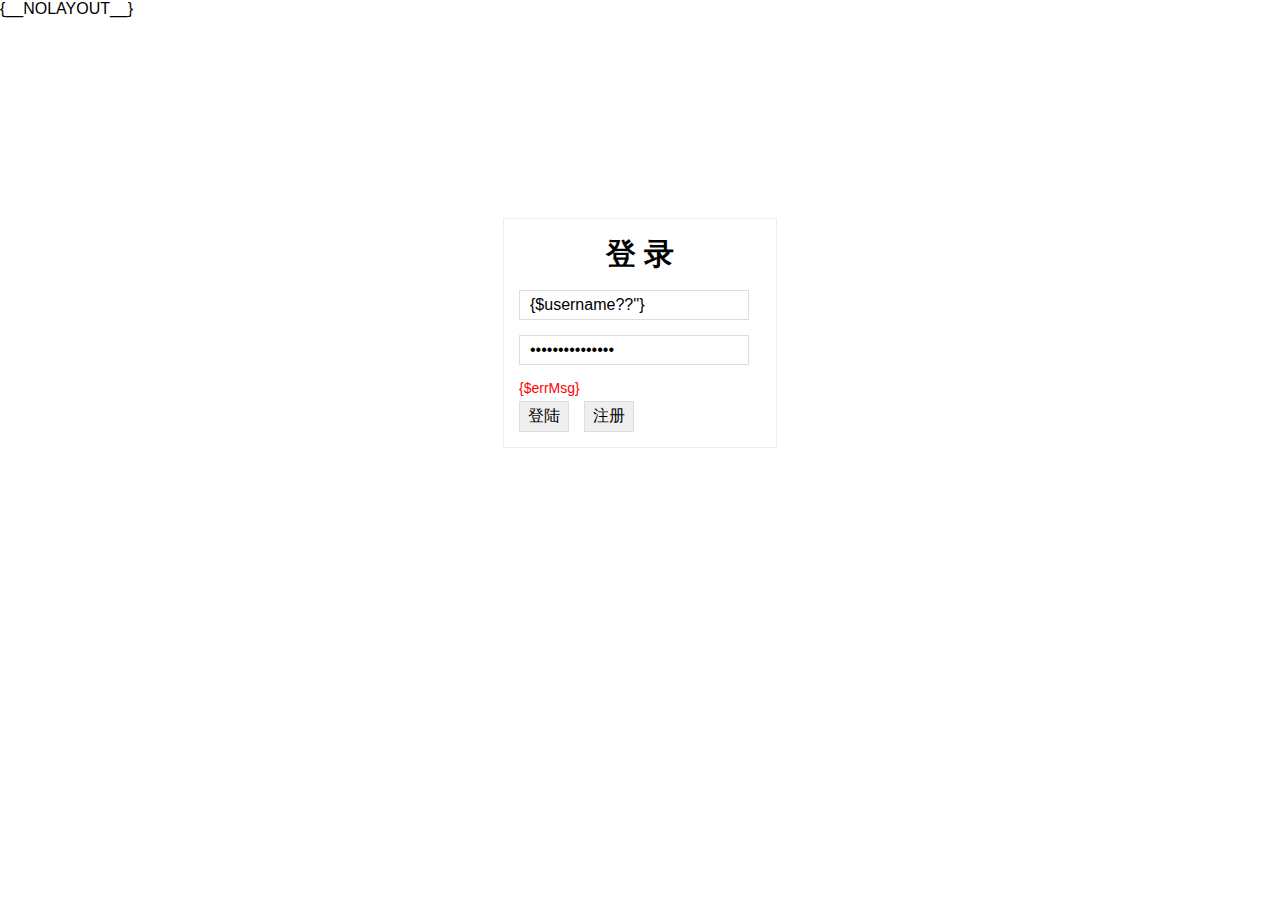
<file: application/admin/view/admin/login.html>
{__NOLAYOUT__}
<!DOCTYPE html>
<html>
<head>
    <meta http-equiv="Content-Type" content="text/html;charset=UTF-8">
    <title>登 录</title>
</head>
    <style>
        *{margin:0;padding:0;font-size:100%; font-family: "Microsoft Yahei", "Helvetica Neue", Helvetica, Arial, sans-serif;}
        .login{margin:200px auto;padding:15px;border:solid 1px #eeeeee;width:242px;}
        h1{text-align:center;font-size:30px;}
        .ui-input{border:solid 1px #dddddd;height:30px;width:230px;margin:15px 0;display:block;padding-left:10px;}
        .ui-btn{margin:5px 15px 0 0;border:solid 1px #dddddd;padding:4px 8px;outline: none; cursor:pointer;}
    </style>
<body>
    <div class="login">
        <h1>登 录</h1>
        <form action="/admin/admin/login" method="POST">
        <input type=text name=username  class="ui-input" placeholder="输入用户名" value="{$username??''}" />
        <input type=password name=password class="ui-input" placeholder="输入密码" value="{$password??''}" />
        <p style="color:#ff0000;font-size:14px;">{$errMsg}</p>
        <input type=submit value='登陆' name="submit" class="ui-btn" /><input type='button' value='注册' class="ui-btn" />
    </form>
    </div>

</body>
</html>
</file>
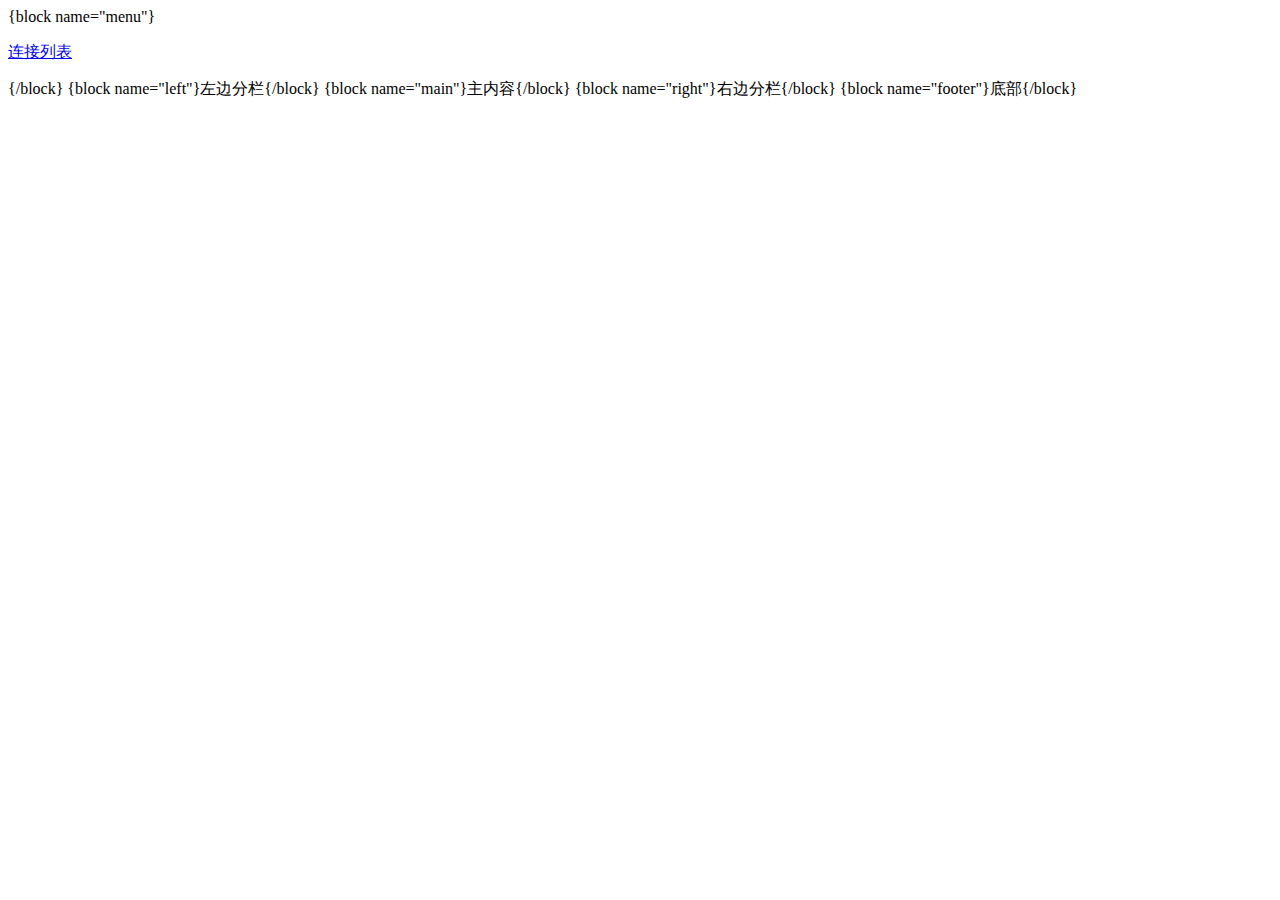
<file: application/index/view/index/base.html>
﻿<html>
<head>
<meta charset="utf-8">
<title>{block name="title"}标题{/block}</title>
</head>
<body>
{block name="menu"}<p><a href="/">连接列表</a></p>{/block}
{block name="left"}左边分栏{/block}
{block name="main"}主内容{/block}
{block name="right"}右边分栏{/block}
{block name="footer"}底部{/block}
</body>
</html>
</file>
